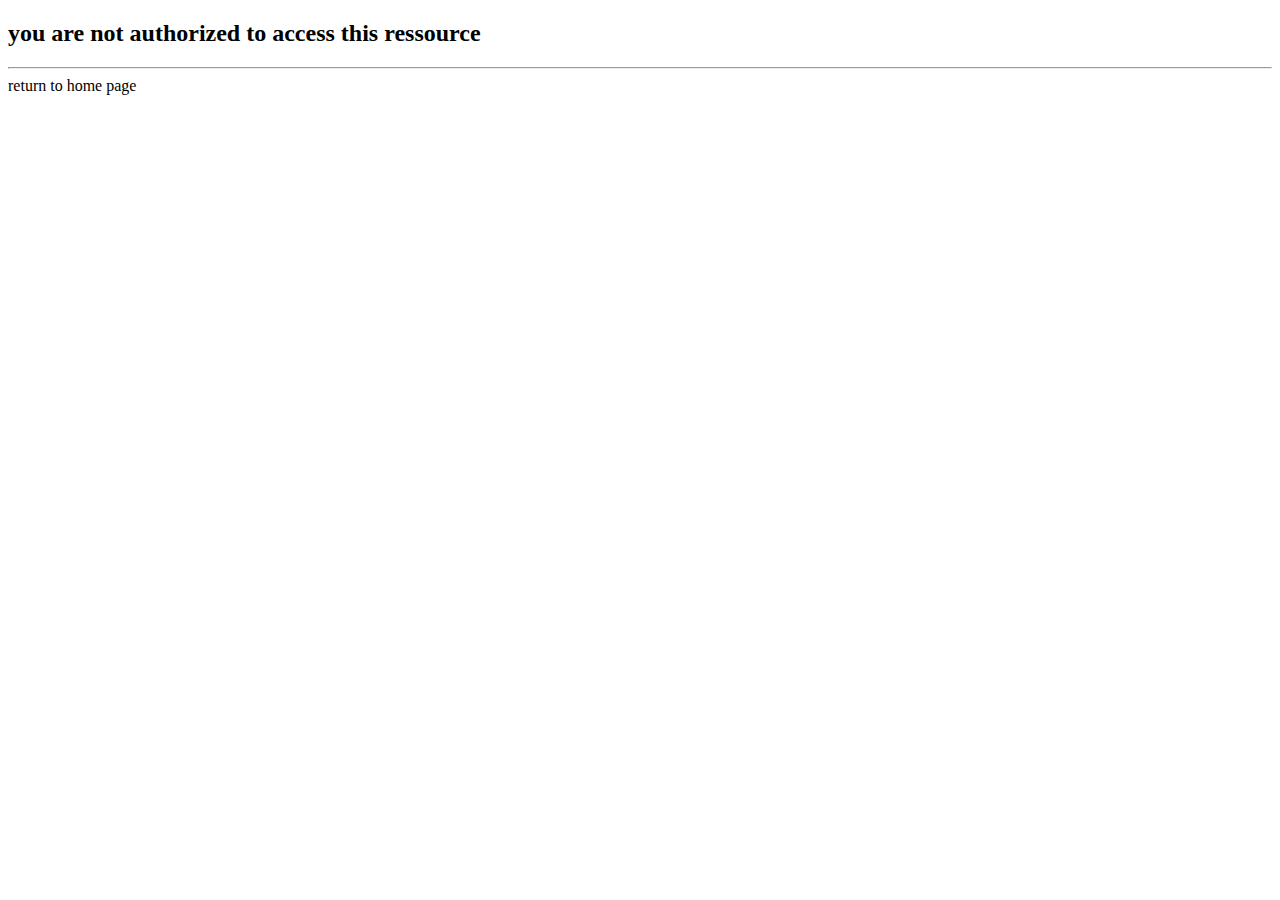
<file: src/main/resources/templates/denied.html>
<!DOCTYPE html>
<html lang="en" xmlns:th="http://www.thymeleaf.org">
<head>
    <meta charset="UTF-8">
    <title>Access Denied</title>
</head>
<body>
<h2>you are not authorized to access this ressource</h2>
<hr>
<a th:href="@{/}"> return to home page</a>
</body>
</html>
</file>
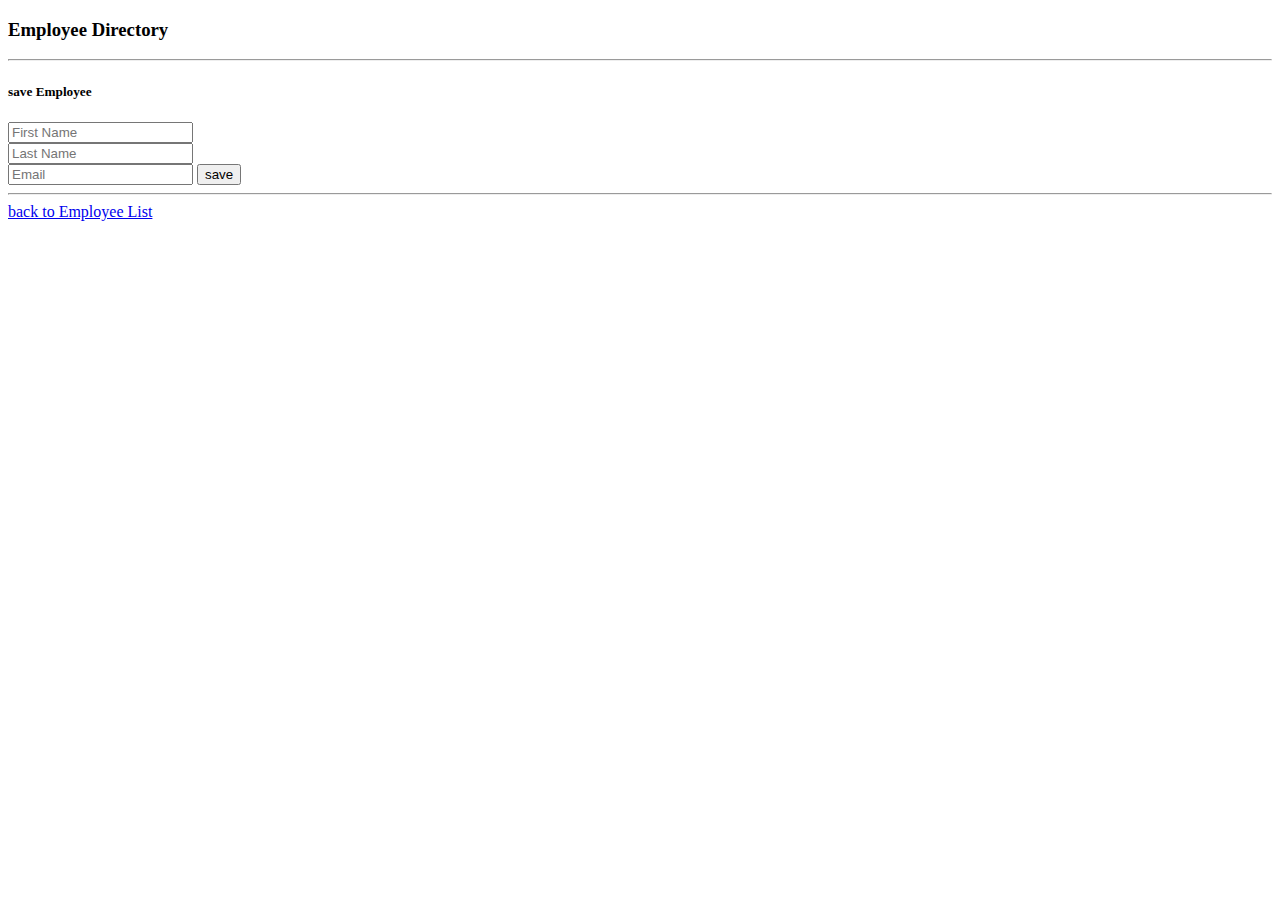
<file: src/main/resources/templates/employee-form.html>
<!DOCTYPE html>
<html lang="en" xmlns:th="http://www.thymeleaf.org">
<head>
    <meta charset="UTF-8">
    <title>Title</title>
    <link rel="stylesheet" th:href="@{/css/bootstrap.min.css}">
</head>
<body>
<div class="vh-100 container">
    <h3>Employee Directory</h3>
    <hr>
    <h5>save Employee</h5>
    <form class="form-check w-100" method="post" action="employees" th:object="${employee}">
        <input type="text" placeholder="First Name" class="input-group-text" name="firstName">
        <br>
        <input type="text" placeholder="Last Name" class="input-group-text" name="lastName">
        <br>
        <input type="email" placeholder="Email" class="input-group-text" name="email">
        <button class="btn btn-outline-info my-3" type="submit" >save</button>
    </form>
    <hr>
    <a href="list" class="text-decoration-none">back to Employee List</a>
</div>
</body>
</html>
</file>
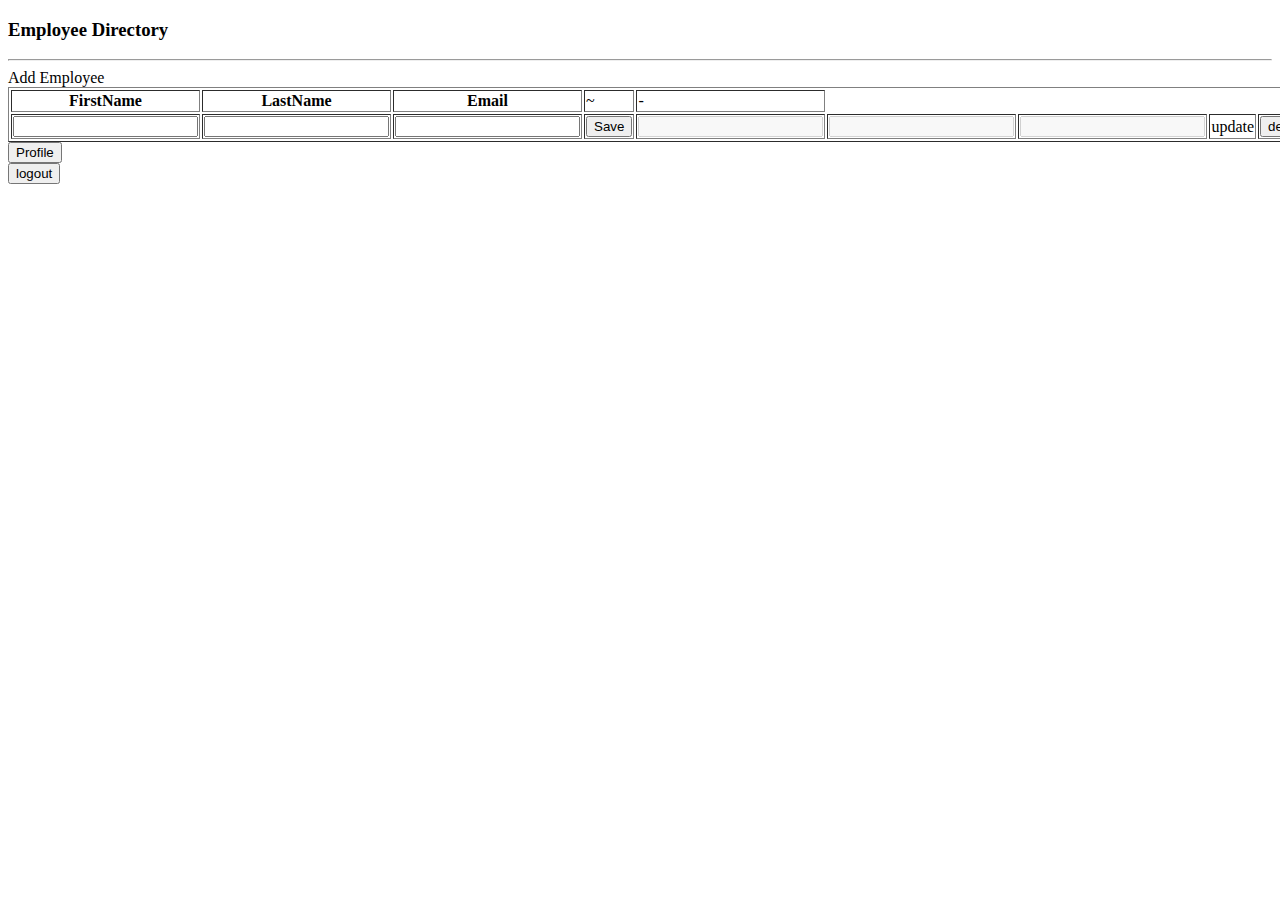
<file: src/main/resources/templates/list-employee.html>
<!DOCTYPE html>
<html lang="en" xmlns:th="http://www.thymeleaf.org"
                xmlns:sec="http://www.thymeleaf.org/extras/spring-security">
<head>
    <meta charset="UTF-8">
    <title>Title</title>
    <link rel="stylesheet" th:href="@{/css/bootstrap.min.css}">
</head>
<body>
<div class="vh-100 container position-relative">
    <h3>Employee Directory</h3>
    <hr>
    <div>
        <a sec:authorize="hasAnyRole('MANAGER','ADMIN')" class="btn btn-info mb-3" th:href="@{/employees/addEmployee}">Add Employee</a>
    </div>
    <table class="w-100 table table-light" border="1">
        <thead class="bg-dark">
            <tr class="text-white">
                <th>FirstName</th>
                <th>LastName</th>
                <th>Email</th>
                <td th:if="${isAdmin}">~</td>
                <td th:if="${isAdmin}">-</td>
            </tr>
        </thead>
        <tbody th:each="employee : ${employees}">
        <tr>
            <form th:if="${employee.getId() == changeId}" method="post"  th:action="employees" th:object="${employee}">
                <input type="hidden" name="id" th:value="${employee.getId()}">
                <td><input name="firstName" th:value="${employee.getFirstName()}" class="border-0 rounded-pill p-2"></td>
                <td><input name="lastName" th:value="${employee.getLastName()}" class="border-0 rounded-pill p-2"></td>
                <td><input name="email" th:value="${employee.getEmail()}" class="border-0 rounded-pill p-2"></td>
                <td><button type="submit" class="btn btn-info">Save</button></td>
            </form>
            <div th:if="${employee.getId() != changeId}">
                <td><input disabled  th:value="${employee.getFirstName()}"  class="border-0 rounded-pill p-2" ></td>
                <td><input disabled th:value="${employee.getLastName()}" class="border-0 rounded-pill p-2"></td>
                <td><input disabled th:value="${employee.getEmail()}" class="border-0 rounded-pill p-2"></td>
                <td th:if="${isAdmin}">
                    <a th:href="@{/employees/enableChange/{id}(id=${employee.getId()})}" class="btn btn-info" >
                        update
                    </a>
                </td>
            </div>
            <td th:if="${isAdmin}">
                <button class="btn btn-danger" th:data-name="${employee.getId()}" th:onclick="deleteEmployee(this.getAttribute('data-name'))">delete</button>
            </td>
        </tr>
        </tbody>
    </table>
    <div class="position-absolute top-0 end-0 my-2  d-flex">
        <div>
            <button class="mx-2 btn btn-outline-secondary" onclick="profile()">
                Profile
            </button>
            <div id="profile" class="bg-secondary  position-absolute end-0 my-3 rounded " style="width: 200%;display: none;height: 50vh">
                <table class=" h-50 m-4">
                    <tr>
                        <th>Username:</th>
                        <td><span sec:authentication="principal.username"></span></td>
                    </tr>
                    <tr>
                        <th>Role (s) :</th>
                        <td><span sec:authentication="principal.authorities"></span></td>
                    </tr>
                </table>
            </div>
        </div>

        <form action="#" th:action="@{/logout}" method="post">
            <input class="btn btn-outline-secondary" type="submit" value="logout"/>
        </form>
    </div>

</div>
<script>
    const profil =document.querySelector("#profile");
    function profile(){
        if (profil.style.display==="none"){
            profil.style.display="block";
        }else profil.style.display="none";
        console.log(22)
    }
    async function deleteEmployee(id) {
        if (confirm("are you sure you want to delete this employee !")){
            // Retrieve the employee ID from the hidden td element
            console.log("Deleting employee with ID: " + id);
            await fetch("employees/" + id, {
                method: "DELETE"
            }).then(()=>{
                location.reload();
            })
        }
    }
</script>
</body>
</html>
</file>
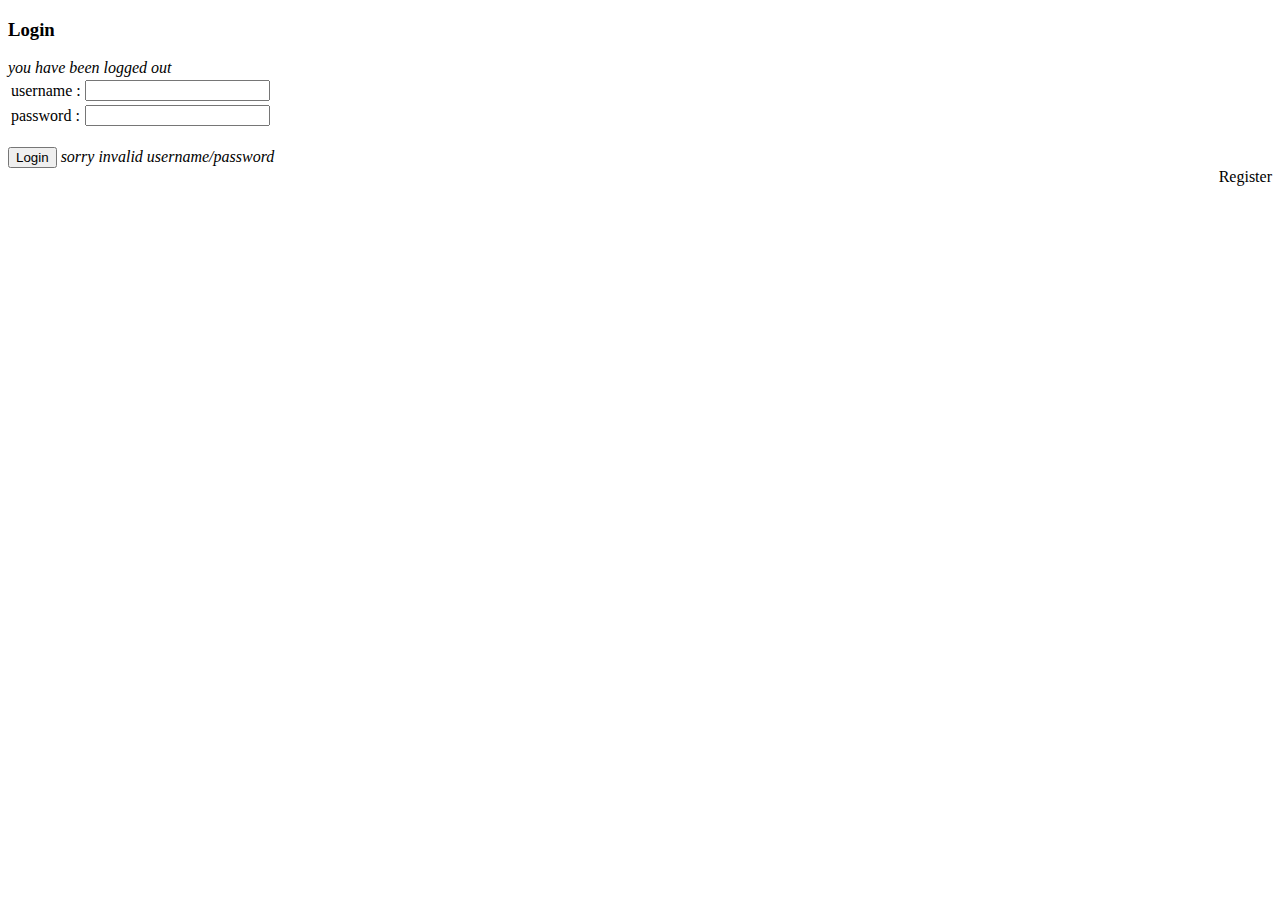
<file: src/main/resources/templates/login.html>
<!DOCTYPE html>
<html lang="en" xmlns:th="http://www.thymeleaf.org">
<head>
    <meta charset="UTF-8">
    <title>Login</title>
    <link rel="stylesheet" href="https://cdn.jsdelivr.net/npm/bootstrap@5.3.2/dist/css/bootstrap.min.css" integrity="sha384-T3c6CoIi6uLrA9TneNEoa7RxnatzjcDSCmG1MXxSR1GAsXEV/Dwwykc2MPK8M2HN" crossorigin="anonymous">
</head>
<body class="vh-100 d-flex justify-content-center align-items-center">
<div class="h-75 w-50 bg-light rounded rounded-1 d-flex justify-content-center align-items-center">
    <form action="#" th:action="@{/authenticateTheUser}" class="w-50" method="POST" >
        <h3 class="text-center mb-4">Login</h3>
        <div th:if="${param.logout}" class="d-flex justify-content-center">
            <i class="text-info ">you have been logged out</i>
        </div>
        <table class="">
            <tr>
                <td class="p-3">username :</td>
                <td><input class="input-group-text w-100" name="username" type="text" ></td>
            </tr>
            <tr>
                <td class="p-3">password :</td>
                <td><input class="input-group-text w-100" name="password" type="password" ></td>
            </tr>
        </table>
        <br/>
        <div class="d-flex justify-content-between">
        <input type="submit" value="Login" class="btn btn-info">
            <i th:if="${param.error}" class="text-danger">sorry  invalid username/password</i>
        </div>
        <a th:href="@{/register/showRegisterForm}"  class="btn btn-outline-secondary" style="float: right">Register</a>

    </form>
</div>
</body>
</html>
</file>
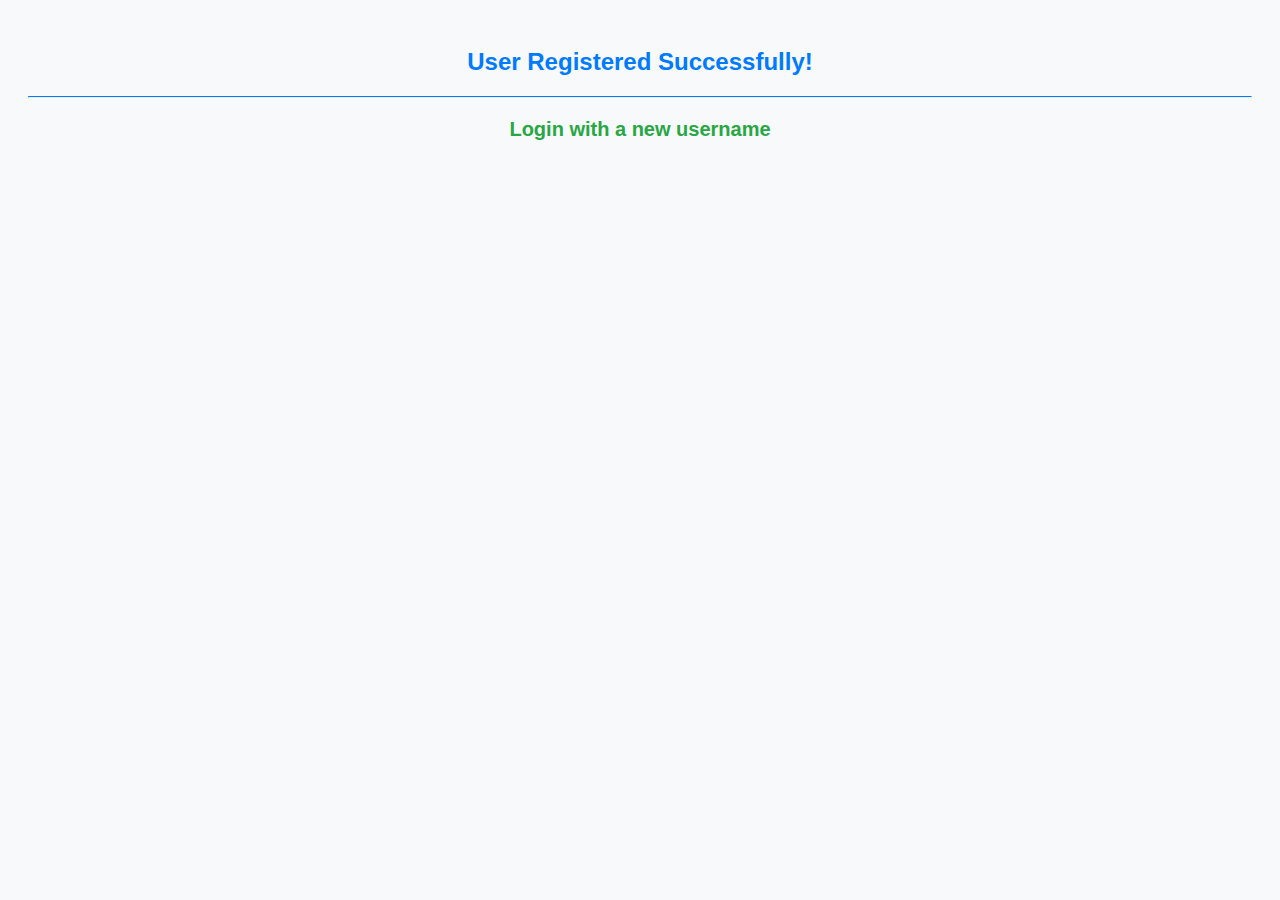
<file: src/main/resources/templates/register-confirmation.html>
<!DOCTYPE html>
<html lang="en" xmlns:th="http://www.thymeleaf.org">

<head>
    <meta charset="UTF-8">
    <title>Successfully Registered</title>
    <link rel="stylesheet" th:href="@{/css/bootstrap.min.css}">

    <style>
        body {
            font-family: 'Arial', sans-serif;
            background-color: #f8f9fa;
            color: #495057;
            padding: 20px;
            text-align: center;
        }

        h2 {
            color: #007bff;
        }

        ul {
            list-style-type: none;
            padding: 0;
        }

        li {
            font-size: 18px;
            margin-bottom: 10px;
        }

        hr {
            border-top: 1px solid #007bff;
            margin-top: 20px;
            margin-bottom: 20px;
        }

        a {
            text-decoration: none;
            color: #28a745;
            font-weight: bold;
            font-size: 20px;
        }

        a:hover {
            color: #218838;
        }
    </style>
</head>

<body>
<h2>User Registered Successfully!</h2>
<ul>
    <li th:text="'User name: ' + ${webUser.getUsername()}"></li>
</ul>
<hr>
<a th:href="@{/showMyLoginPage}">Login with a new username</a>
</body>

</html>
</file>
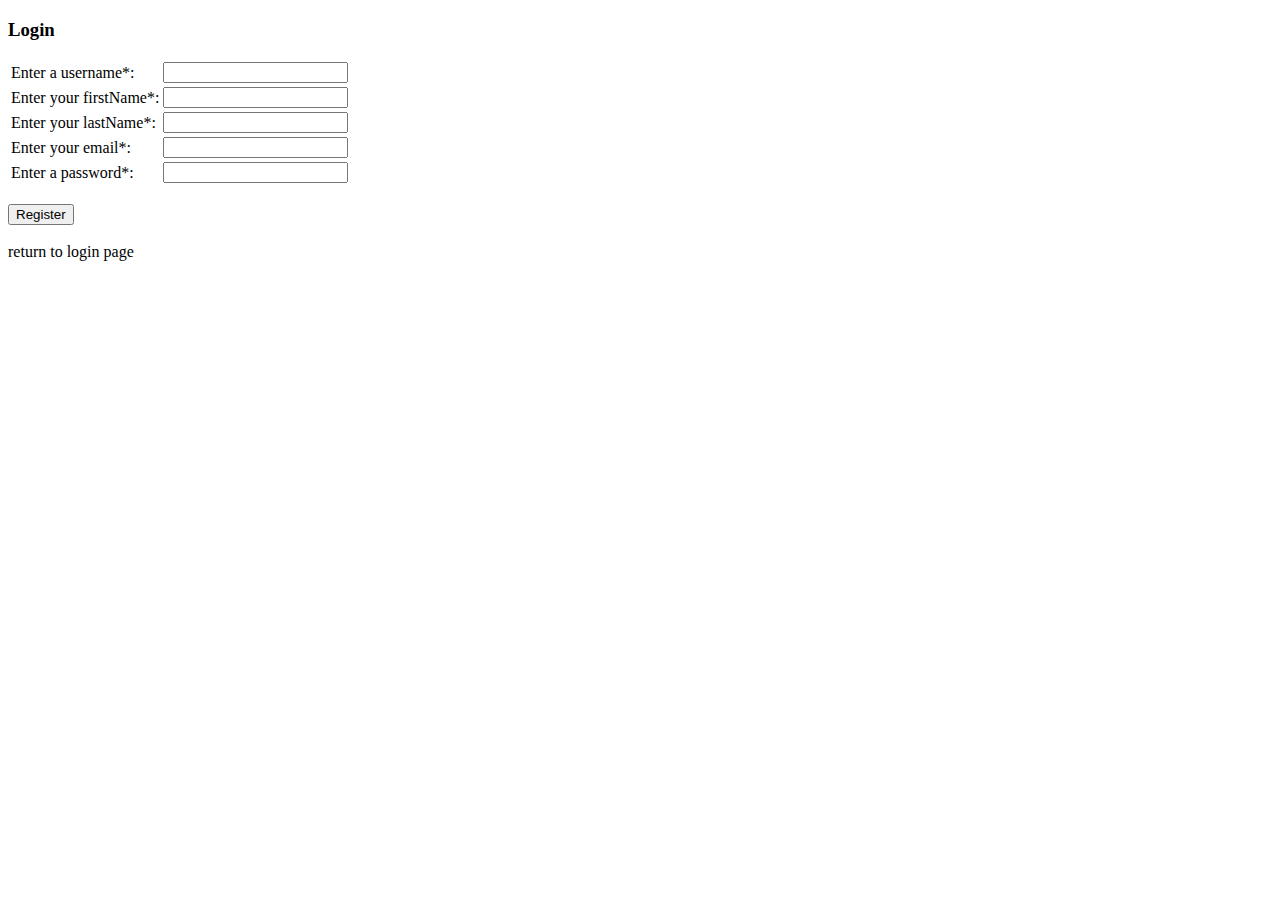
<file: src/main/resources/templates/register.html>
<!DOCTYPE html>
<html lang="en">
<head>
    <meta charset="UTF-8">
    <title>Register</title>
</head>
<body>
<!DOCTYPE html>
<html lang="en" xmlns:th="http://www.thymeleaf.org">
<head>
  <meta charset="UTF-8">
  <title>Regsiter</title>
  <link rel="stylesheet" href="https://cdn.jsdelivr.net/npm/bootstrap@5.3.2/dist/css/bootstrap.min.css" integrity="sha384-T3c6CoIi6uLrA9TneNEoa7RxnatzjcDSCmG1MXxSR1GAsXEV/Dwwykc2MPK8M2HN" crossorigin="anonymous">
</head>
<body class="vh-100 d-flex justify-content-center align-items-center">
<div class="h-75 w-75 bg-light rounded rounded-1 d-flex justify-content-center align-items-center">
  <form action="#" th:action="@{/register/processRegistrationForm}" class="w-50" method="POST" th:object="${webUser}">
    <h3 class="text-center mb-4">Login</h3>
    <table class="">
      <tr>
        <td class="p-3">Enter a username*:</td>
        <td><input class="input-group-text w-100" th:field="*{username}" type="text" ></td>
      </tr>
      <tr>
        <td class="p-3">Enter your firstName*:</td>
        <td><input class="input-group-text w-100" th:field="*{firstName}" type="text" ></td>
      </tr>
        <tr>
        <td class="p-3">Enter your lastName*:</td>
        <td><input class="input-group-text w-100" th:field="*{lastName}" type="text" ></td>
      </tr>
        <tr>
        <td class="p-3">Enter your email*:</td>
        <td><input class="input-group-text w-100" th:field="*{email}" type="email" ></td>
      </tr>
        <tr>
        <td class="p-3">Enter a password*:</td>
        <td><input class="input-group-text w-100" th:field="*{password}" type="password" ></td>
      </tr>
    </table>
    <br/>
    <div class="d-flex justify-content-between">
      <input type="submit" value="Register" class="btn btn-outline-secondary">
      <i th:if="${#fields.hasErrors('username')}" th:errors="*{username}" class="text-danger"></i>
      <i th:if="${#fields.hasErrors('password')}" th:errors="*{password}" class="text-danger"></i>
      <i th:if="${#fields.hasErrors('firstName')}" th:errors="*{firstName}" class="text-danger"></i>
      <i th:if="${#fields.hasErrors('lastName')}" th:errors="*{lastName}" class="text-danger"></i>
      <i th:if="${#fields.hasErrors('email')}" th:errors="*{email}" class="text-danger"></i>
      <i th:if="${registrationError}" th:text="${registrationError}" class="text-danger"></i>
    </div>
    <br>
    <a th:href="@{/}">return to login page</a>
  </form>
</div>
</body>
</html>

</body>
</html>
</file>
